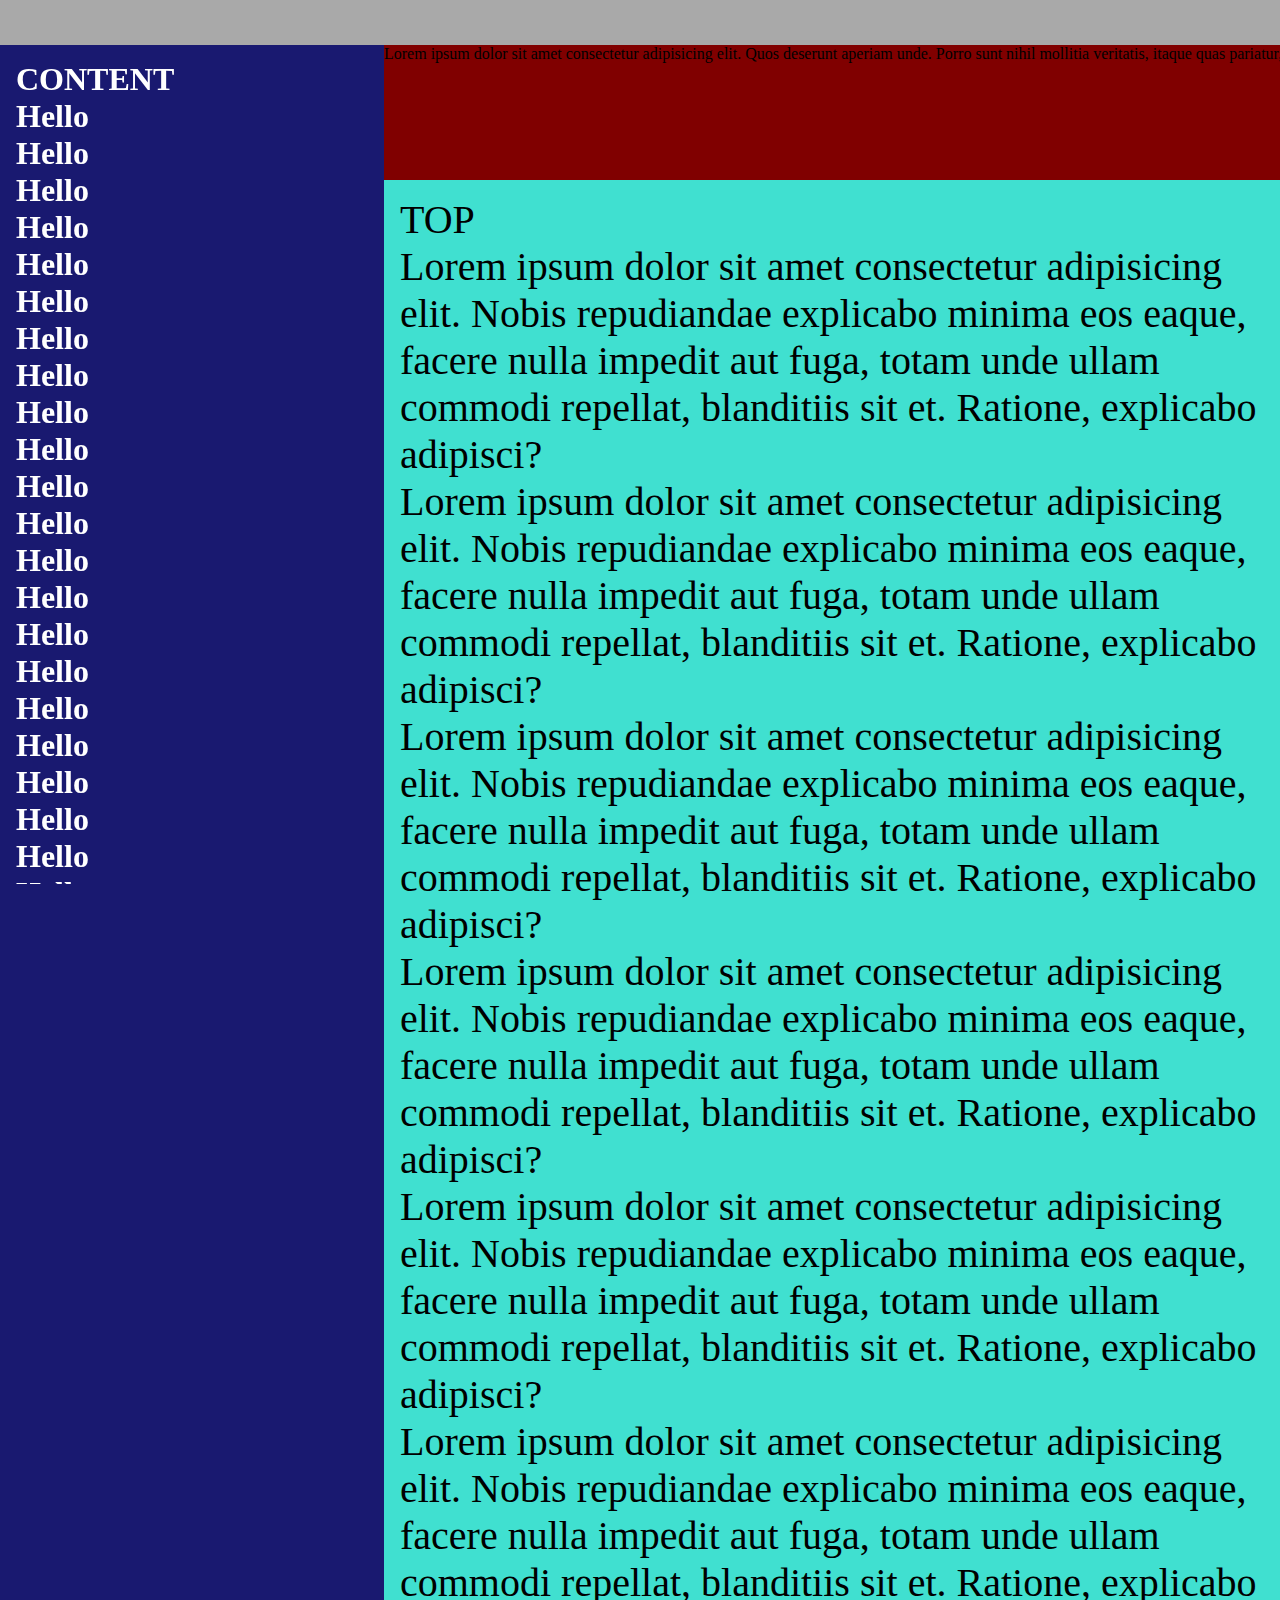
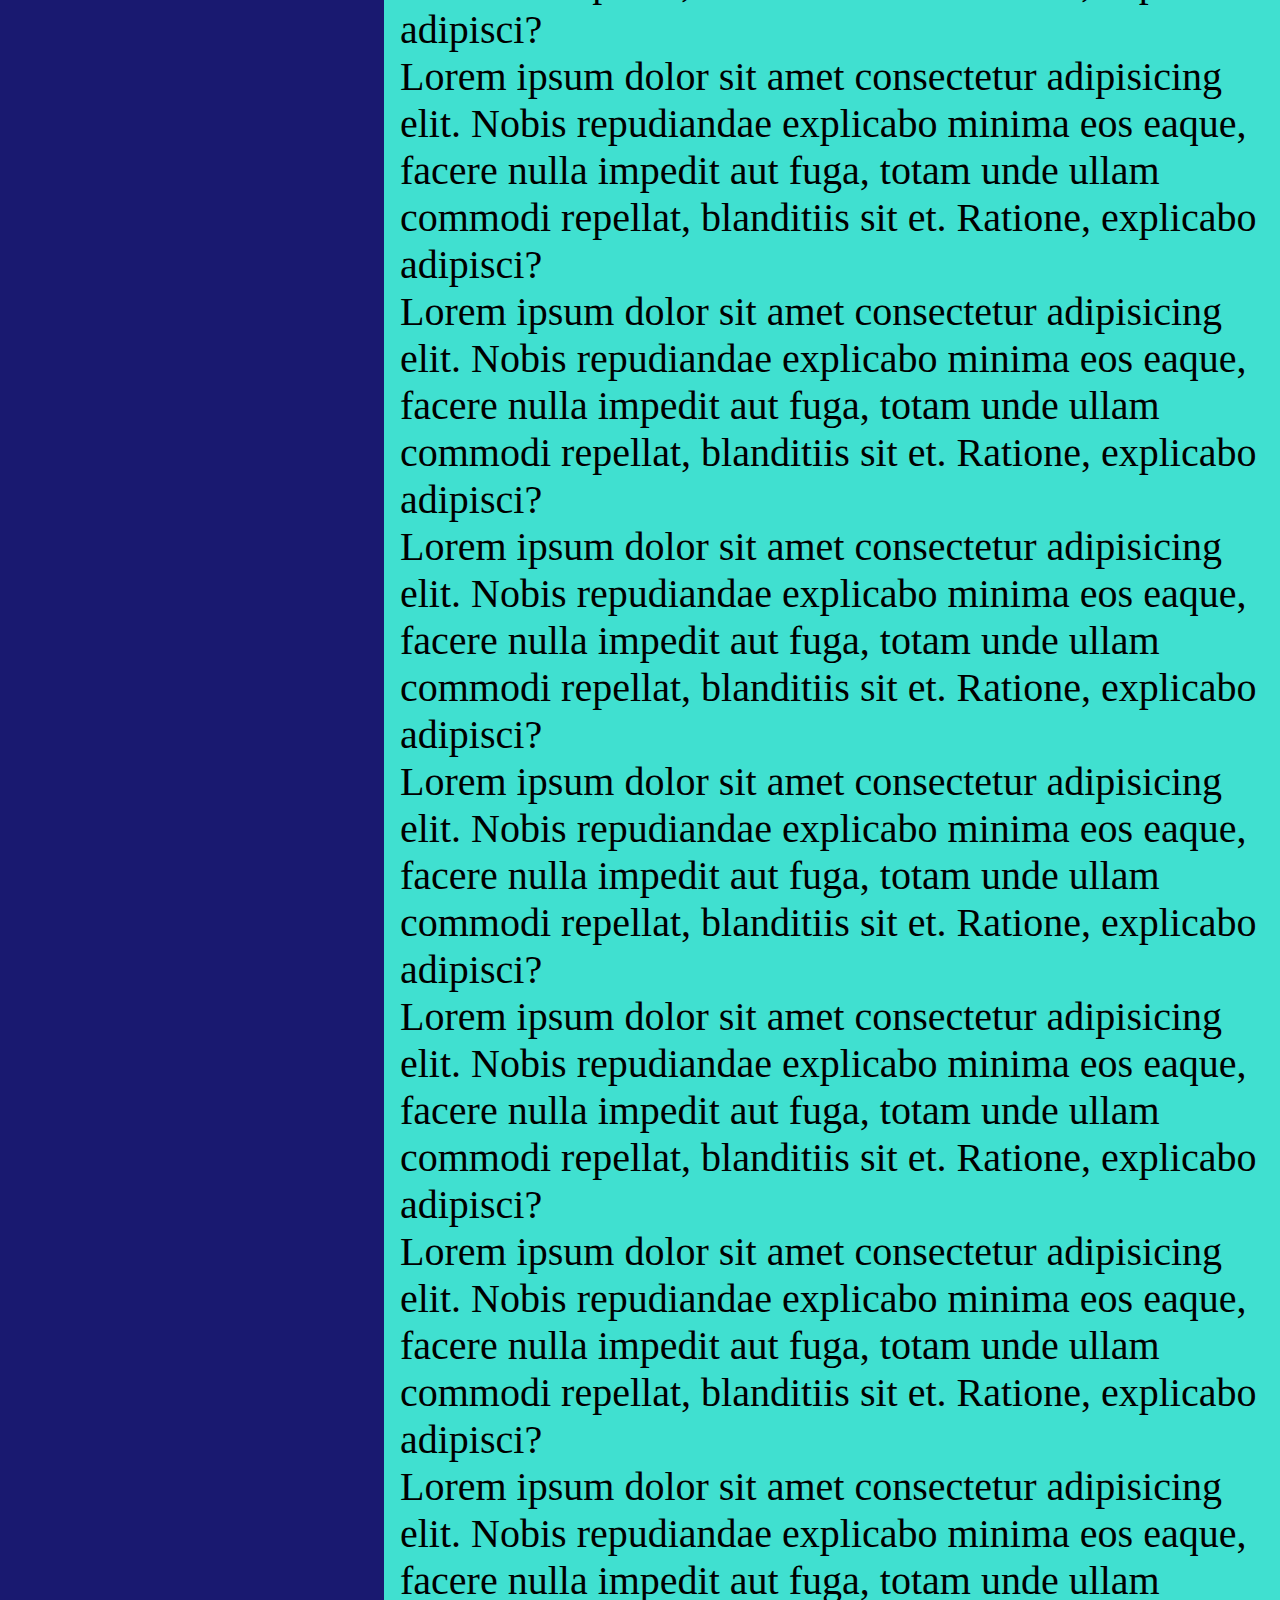
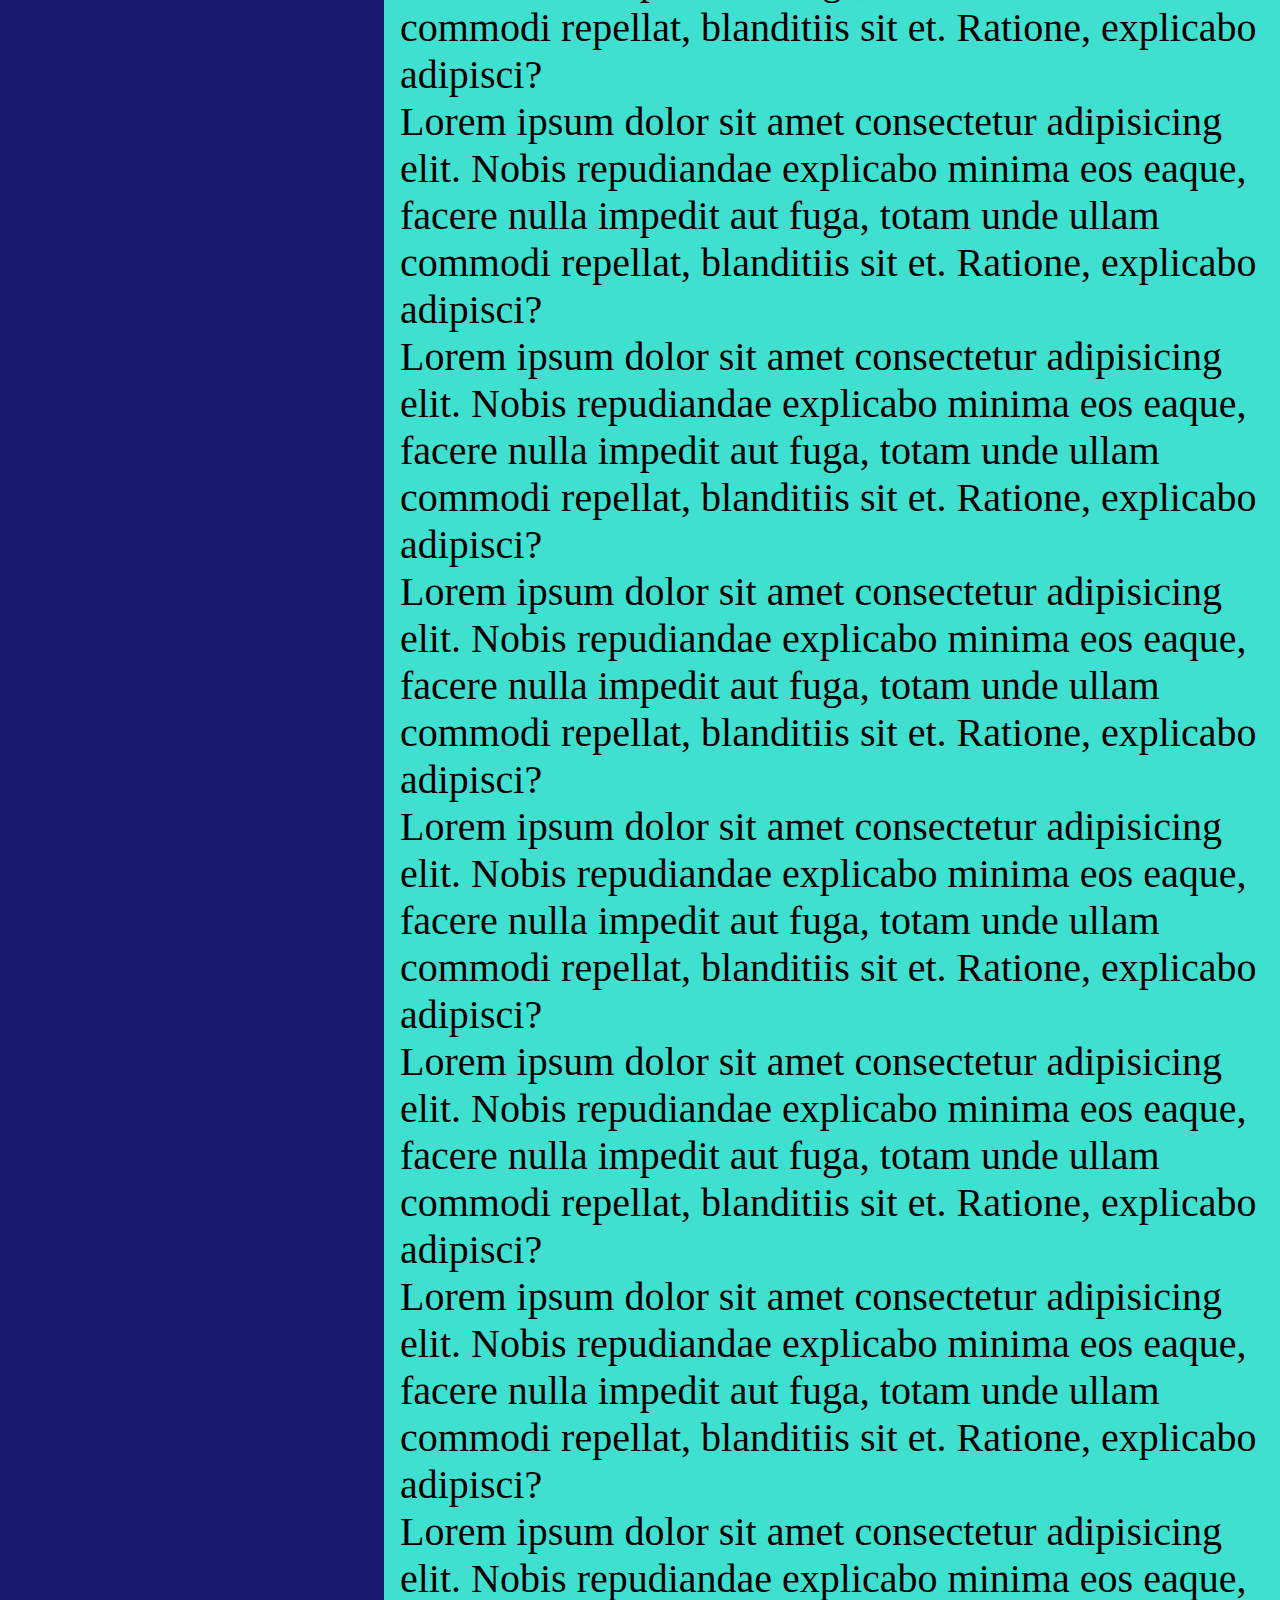
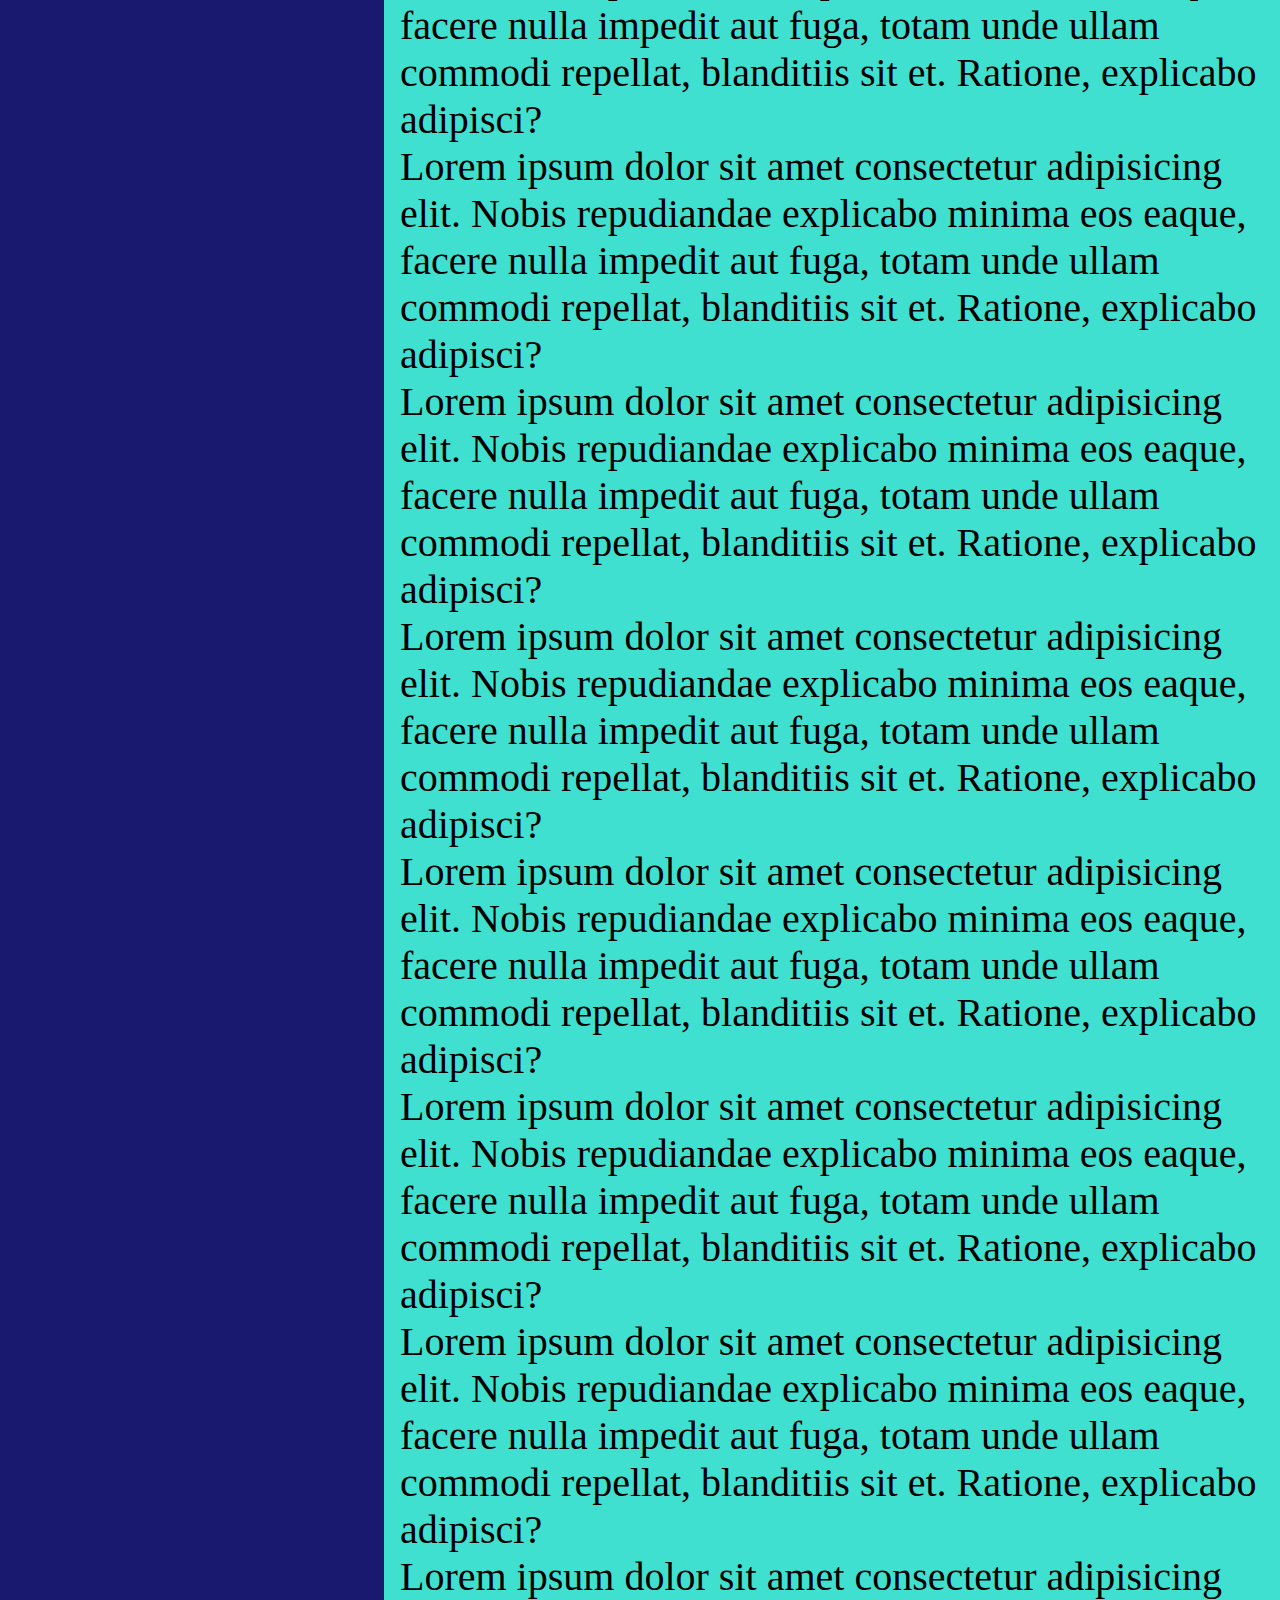
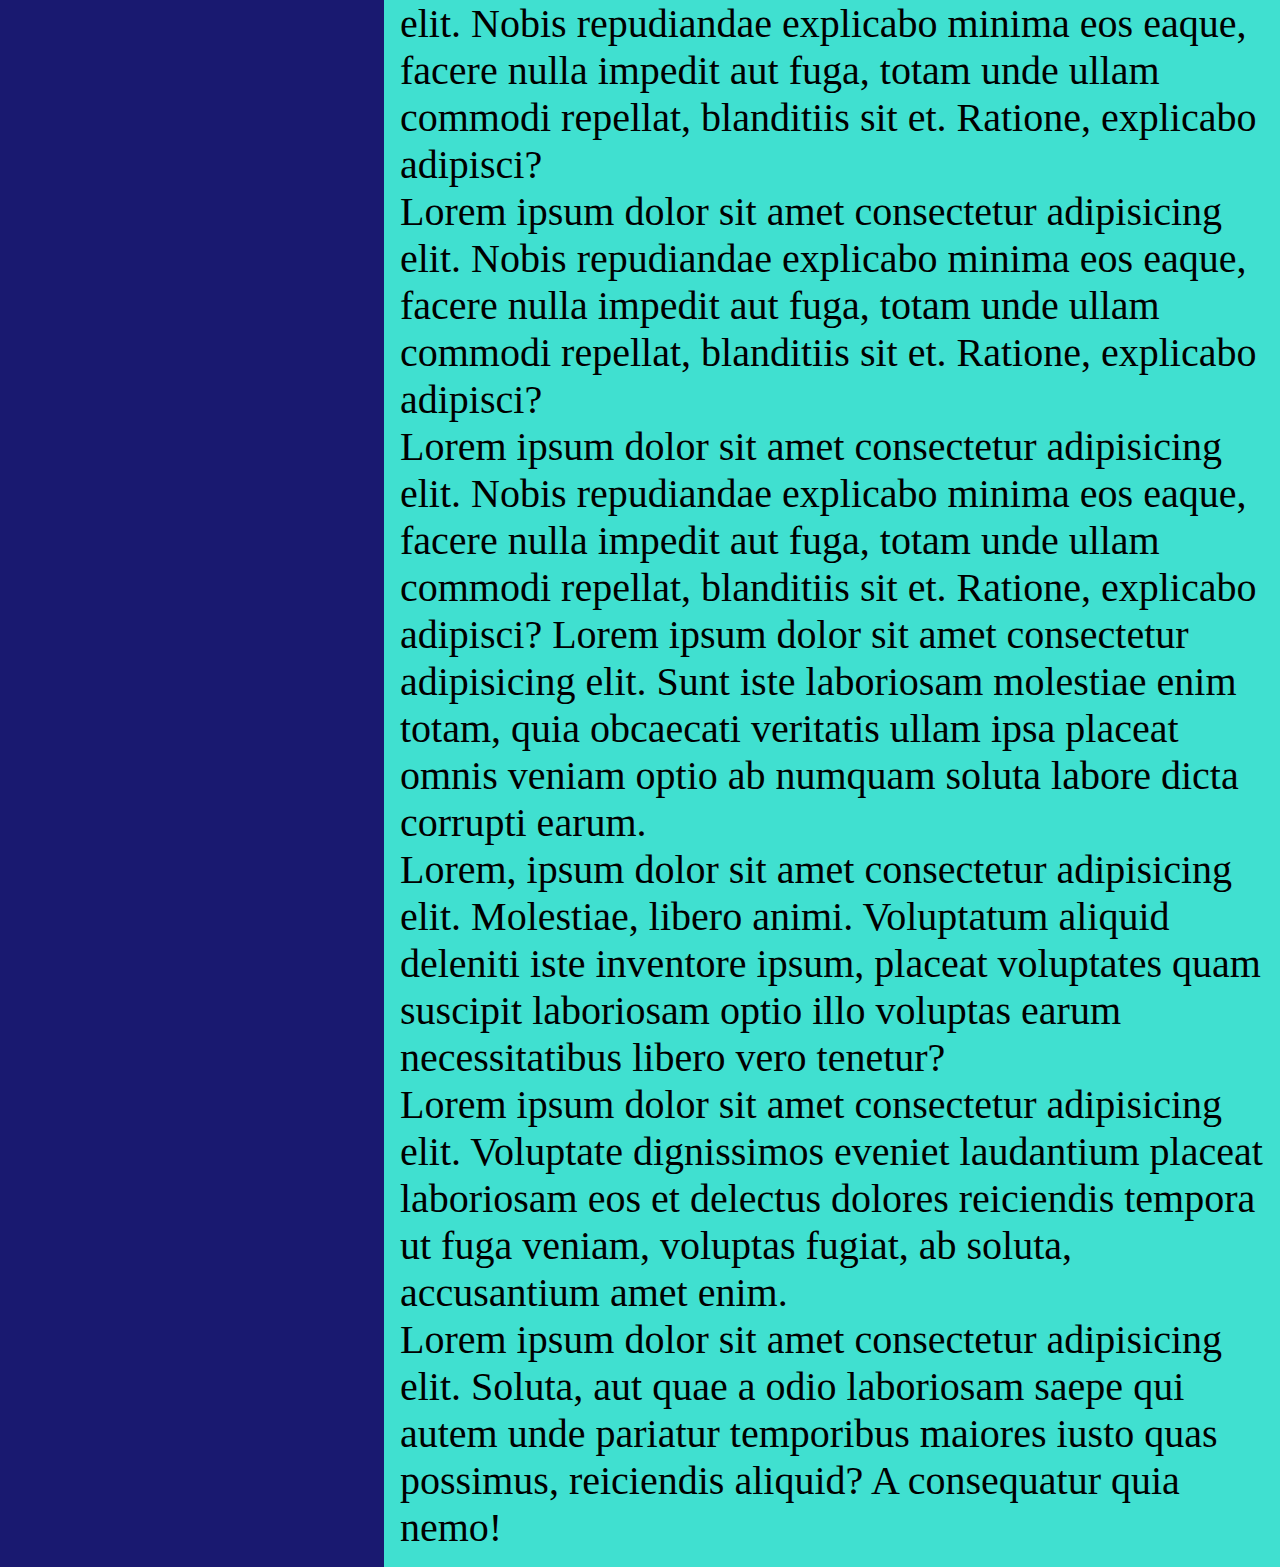
<file: divs-scrolling-independently-with-header/index.html>
<!DOCTYPE html>
<html lang="en">
  <head>
    <meta charset="UTF-8" />
    <meta name="viewport" content="width=device-width, initial-scale=1.0" />
    <link rel="stylesheet" href="css/style.css" />
    <title>Two columns and one row scrolling independently with header</title>
  </head>
  <body>
    <header class="header"></header>
    <div class="container">
      <section class="col-1">
        <div class="content">
          <h1>CONTENT</h1>
          <h1>Hello</h1>
          <h1>Hello</h1>
          <h1>Hello</h1>
          <h1>Hello</h1>
          <h1>Hello</h1>
          <h1>Hello</h1>
          <h1>Hello</h1>
          <h1>Hello</h1>
          <h1>Hello</h1>
          <h1>Hello</h1>
          <h1>Hello</h1>
          <h1>Hello</h1>
          <h1>Hello</h1>
          <h1>Hello</h1>
          <h1>Hello</h1>
          <h1>Hello</h1>
          <h1>Hello</h1>
          <h1>Hello</h1>
          <h1>Hello</h1>
          <h1>Hello</h1>
          <h1>Hello</h1>
          <h1>Hello</h1>
          <h1>Hello</h1>
          <h1>Hello</h1>
          <h1>Hello</h1>
          <h1>Hello</h1>
          <h1>Hello</h1>
          <h1>Hello</h1>
          <h1>Hello</h1>
          <h1>Hello</h1>
          <h1>Hello</h1>
          <h1>Hello</h1>
          <h1>Hello</h1>
          <h1>Hello</h1>
          <h1>Hello</h1>
          <h1>Hello</h1>
        </div>
      </section>
      <section class="col-2">
        <div class="title">
          Lorem ipsum dolor sit amet consectetur adipisicing elit. Quos deserunt
          aperiam unde. Porro sunt nihil mollitia veritatis, itaque quas
          pariatur, sint praesentium fugiat reprehenderit provident, unde
          aspernatur exercitationem placeat rerum! Lorem ipsum, dolor sit amet
          consectetur adipisicing elit. Recusandae, corporis repudiandae totam
          consectetur cumque necessitatibus quia maiores sit natus, saepe soluta
          sequi illum eos dicta ducimus ipsum fugiat deleniti temporibus. Lorem
          ipsum dolor sit amet consectetur adipisicing elit. Iure perferendis
          harum eaque repellat ab vel quisquam sunt, laborum dolore error fugit
          libero aut aspernatur? Vero porro saepe incidunt veritatis autem.
        </div>

        <div class="results">
          <p>TOP</p>
          <p>
            Lorem ipsum dolor sit amet consectetur adipisicing elit. Nobis
            repudiandae explicabo minima eos eaque, facere nulla impedit aut
            fuga, totam unde ullam commodi repellat, blanditiis sit et. Ratione,
            explicabo adipisci?
          </p>
          <p>
            Lorem ipsum dolor sit amet consectetur adipisicing elit. Nobis
            repudiandae explicabo minima eos eaque, facere nulla impedit aut
            fuga, totam unde ullam commodi repellat, blanditiis sit et. Ratione,
            explicabo adipisci?
          </p>
          <p>
            Lorem ipsum dolor sit amet consectetur adipisicing elit. Nobis
            repudiandae explicabo minima eos eaque, facere nulla impedit aut
            fuga, totam unde ullam commodi repellat, blanditiis sit et. Ratione,
            explicabo adipisci?
          </p>
          <p>
            Lorem ipsum dolor sit amet consectetur adipisicing elit. Nobis
            repudiandae explicabo minima eos eaque, facere nulla impedit aut
            fuga, totam unde ullam commodi repellat, blanditiis sit et. Ratione,
            explicabo adipisci?
          </p>
          <p>
            Lorem ipsum dolor sit amet consectetur adipisicing elit. Nobis
            repudiandae explicabo minima eos eaque, facere nulla impedit aut
            fuga, totam unde ullam commodi repellat, blanditiis sit et. Ratione,
            explicabo adipisci?
          </p>
          <p>
            Lorem ipsum dolor sit amet consectetur adipisicing elit. Nobis
            repudiandae explicabo minima eos eaque, facere nulla impedit aut
            fuga, totam unde ullam commodi repellat, blanditiis sit et. Ratione,
            explicabo adipisci?
          </p>
          <p>
            Lorem ipsum dolor sit amet consectetur adipisicing elit. Nobis
            repudiandae explicabo minima eos eaque, facere nulla impedit aut
            fuga, totam unde ullam commodi repellat, blanditiis sit et. Ratione,
            explicabo adipisci?
          </p>
          <p>
            Lorem ipsum dolor sit amet consectetur adipisicing elit. Nobis
            repudiandae explicabo minima eos eaque, facere nulla impedit aut
            fuga, totam unde ullam commodi repellat, blanditiis sit et. Ratione,
            explicabo adipisci?
          </p>
          <p>
            Lorem ipsum dolor sit amet consectetur adipisicing elit. Nobis
            repudiandae explicabo minima eos eaque, facere nulla impedit aut
            fuga, totam unde ullam commodi repellat, blanditiis sit et. Ratione,
            explicabo adipisci?
          </p>
          <p>
            Lorem ipsum dolor sit amet consectetur adipisicing elit. Nobis
            repudiandae explicabo minima eos eaque, facere nulla impedit aut
            fuga, totam unde ullam commodi repellat, blanditiis sit et. Ratione,
            explicabo adipisci?
          </p>
          <p>
            Lorem ipsum dolor sit amet consectetur adipisicing elit. Nobis
            repudiandae explicabo minima eos eaque, facere nulla impedit aut
            fuga, totam unde ullam commodi repellat, blanditiis sit et. Ratione,
            explicabo adipisci?
          </p>
          <p>
            Lorem ipsum dolor sit amet consectetur adipisicing elit. Nobis
            repudiandae explicabo minima eos eaque, facere nulla impedit aut
            fuga, totam unde ullam commodi repellat, blanditiis sit et. Ratione,
            explicabo adipisci?
          </p>
          <p>
            Lorem ipsum dolor sit amet consectetur adipisicing elit. Nobis
            repudiandae explicabo minima eos eaque, facere nulla impedit aut
            fuga, totam unde ullam commodi repellat, blanditiis sit et. Ratione,
            explicabo adipisci?
          </p>
          <p>
            Lorem ipsum dolor sit amet consectetur adipisicing elit. Nobis
            repudiandae explicabo minima eos eaque, facere nulla impedit aut
            fuga, totam unde ullam commodi repellat, blanditiis sit et. Ratione,
            explicabo adipisci?
          </p>
          <p>
            Lorem ipsum dolor sit amet consectetur adipisicing elit. Nobis
            repudiandae explicabo minima eos eaque, facere nulla impedit aut
            fuga, totam unde ullam commodi repellat, blanditiis sit et. Ratione,
            explicabo adipisci?
          </p>
          <p>
            Lorem ipsum dolor sit amet consectetur adipisicing elit. Nobis
            repudiandae explicabo minima eos eaque, facere nulla impedit aut
            fuga, totam unde ullam commodi repellat, blanditiis sit et. Ratione,
            explicabo adipisci?
          </p>
          <p>
            Lorem ipsum dolor sit amet consectetur adipisicing elit. Nobis
            repudiandae explicabo minima eos eaque, facere nulla impedit aut
            fuga, totam unde ullam commodi repellat, blanditiis sit et. Ratione,
            explicabo adipisci?
          </p>
          <p>
            Lorem ipsum dolor sit amet consectetur adipisicing elit. Nobis
            repudiandae explicabo minima eos eaque, facere nulla impedit aut
            fuga, totam unde ullam commodi repellat, blanditiis sit et. Ratione,
            explicabo adipisci?
          </p>
          <p>
            Lorem ipsum dolor sit amet consectetur adipisicing elit. Nobis
            repudiandae explicabo minima eos eaque, facere nulla impedit aut
            fuga, totam unde ullam commodi repellat, blanditiis sit et. Ratione,
            explicabo adipisci?
          </p>
          <p>
            Lorem ipsum dolor sit amet consectetur adipisicing elit. Nobis
            repudiandae explicabo minima eos eaque, facere nulla impedit aut
            fuga, totam unde ullam commodi repellat, blanditiis sit et. Ratione,
            explicabo adipisci?
          </p>
          <p>
            Lorem ipsum dolor sit amet consectetur adipisicing elit. Nobis
            repudiandae explicabo minima eos eaque, facere nulla impedit aut
            fuga, totam unde ullam commodi repellat, blanditiis sit et. Ratione,
            explicabo adipisci?
          </p>
          <p>
            Lorem ipsum dolor sit amet consectetur adipisicing elit. Nobis
            repudiandae explicabo minima eos eaque, facere nulla impedit aut
            fuga, totam unde ullam commodi repellat, blanditiis sit et. Ratione,
            explicabo adipisci?
          </p>
          <p>
            Lorem ipsum dolor sit amet consectetur adipisicing elit. Nobis
            repudiandae explicabo minima eos eaque, facere nulla impedit aut
            fuga, totam unde ullam commodi repellat, blanditiis sit et. Ratione,
            explicabo adipisci?
          </p>
          <p>
            Lorem ipsum dolor sit amet consectetur adipisicing elit. Nobis
            repudiandae explicabo minima eos eaque, facere nulla impedit aut
            fuga, totam unde ullam commodi repellat, blanditiis sit et. Ratione,
            explicabo adipisci?
          </p>
          <p>
            Lorem ipsum dolor sit amet consectetur adipisicing elit. Nobis
            repudiandae explicabo minima eos eaque, facere nulla impedit aut
            fuga, totam unde ullam commodi repellat, blanditiis sit et. Ratione,
            explicabo adipisci?
          </p>
          <p>
            Lorem ipsum dolor sit amet consectetur adipisicing elit. Nobis
            repudiandae explicabo minima eos eaque, facere nulla impedit aut
            fuga, totam unde ullam commodi repellat, blanditiis sit et. Ratione,
            explicabo adipisci?
          </p>
          <p>
            Lorem ipsum dolor sit amet consectetur adipisicing elit. Nobis
            repudiandae explicabo minima eos eaque, facere nulla impedit aut
            fuga, totam unde ullam commodi repellat, blanditiis sit et. Ratione,
            explicabo adipisci?
          </p>
          <p>
            Lorem ipsum dolor sit amet consectetur adipisicing elit. Nobis
            repudiandae explicabo minima eos eaque, facere nulla impedit aut
            fuga, totam unde ullam commodi repellat, blanditiis sit et. Ratione,
            explicabo adipisci?
          </p>
          <p>
            Lorem ipsum dolor sit amet consectetur adipisicing elit. Nobis
            repudiandae explicabo minima eos eaque, facere nulla impedit aut
            fuga, totam unde ullam commodi repellat, blanditiis sit et. Ratione,
            explicabo adipisci? Lorem ipsum dolor sit amet consectetur
            adipisicing elit. Sunt iste laboriosam molestiae enim totam, quia
            obcaecati veritatis ullam ipsa placeat omnis veniam optio ab numquam
            soluta labore dicta corrupti earum.
          </p>
          <p>
            Lorem, ipsum dolor sit amet consectetur adipisicing elit. Molestiae,
            libero animi. Voluptatum aliquid deleniti iste inventore ipsum,
            placeat voluptates quam suscipit laboriosam optio illo voluptas
            earum necessitatibus libero vero tenetur?
          </p>
          <p>
            Lorem ipsum dolor sit amet consectetur adipisicing elit. Voluptate
            dignissimos eveniet laudantium placeat laboriosam eos et delectus
            dolores reiciendis tempora ut fuga veniam, voluptas fugiat, ab
            soluta, accusantium amet enim.
          </p>
          <p>
            Lorem ipsum dolor sit amet consectetur adipisicing elit. Soluta, aut
            quae a odio laboriosam saepe qui autem unde pariatur temporibus
            maiores iusto quas possimus, reiciendis aliquid? A consequatur quia
            nemo!
          </p>
        </div>
      </section>
    </div>
    <script>
      function vh(v) {
        var h = Math.max(
          document.documentElement.clientHeight,
          window.innerHeight || 0
        );
        return (v * h) / 100;
      }

      const offsetTop = vh(5);
      const contentBox = document.querySelector(".content");
      document.addEventListener("scroll", () => {
        if (window.scrollY > offsetTop) {
          contentBox.classList.add("stuck");
        } else {
          contentBox.classList.remove("stuck");
        }
      });
    </script>
  </body>
</html>
</file>
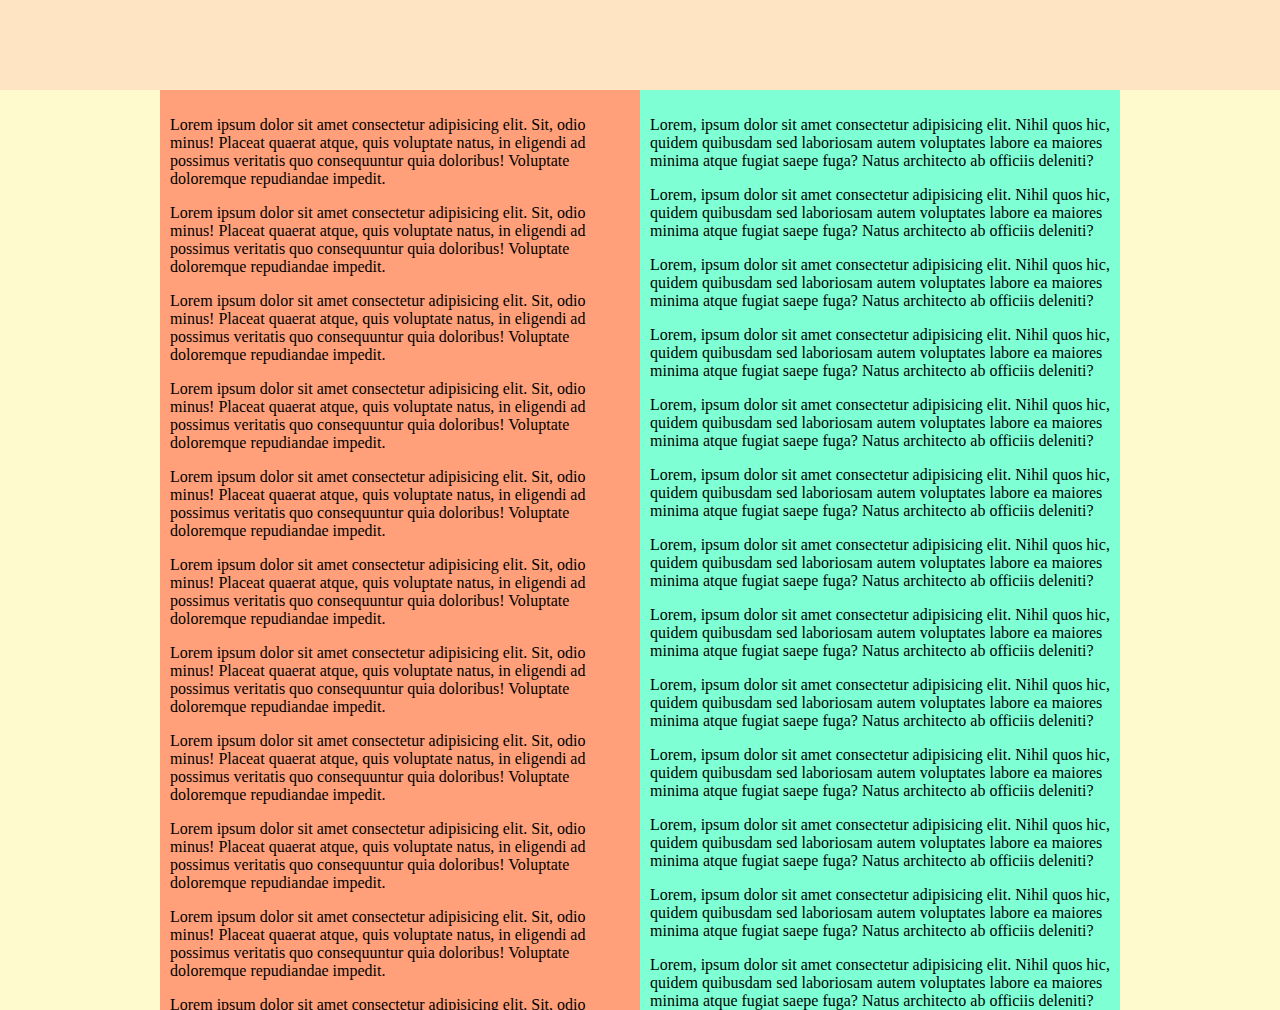
<file: divs-scrolling-independently/index.html>
<!DOCTYPE html>
<html lang="en">
  <head>
    <meta charset="UTF-8" />
    <meta name="viewport" content="width=device-width, initial-scale=1.0" />
    <link rel="stylesheet" href="css/style.css" />
    <title>Two independently scrolling columns</title>
  </head>
  <body>
    <header></header>
    <div class="wrapper">
      <div class="col-1">
        <p>
          Lorem ipsum dolor sit amet consectetur adipisicing elit. Sit, odio
          minus! Placeat quaerat atque, quis voluptate natus, in eligendi ad
          possimus veritatis quo consequuntur quia doloribus! Voluptate
          doloremque repudiandae impedit.
        </p>
        <p>
          Lorem ipsum dolor sit amet consectetur adipisicing elit. Sit, odio
          minus! Placeat quaerat atque, quis voluptate natus, in eligendi ad
          possimus veritatis quo consequuntur quia doloribus! Voluptate
          doloremque repudiandae impedit.
        </p>
        <p>
          Lorem ipsum dolor sit amet consectetur adipisicing elit. Sit, odio
          minus! Placeat quaerat atque, quis voluptate natus, in eligendi ad
          possimus veritatis quo consequuntur quia doloribus! Voluptate
          doloremque repudiandae impedit.
        </p>
        <p>
          Lorem ipsum dolor sit amet consectetur adipisicing elit. Sit, odio
          minus! Placeat quaerat atque, quis voluptate natus, in eligendi ad
          possimus veritatis quo consequuntur quia doloribus! Voluptate
          doloremque repudiandae impedit.
        </p>
        <p>
          Lorem ipsum dolor sit amet consectetur adipisicing elit. Sit, odio
          minus! Placeat quaerat atque, quis voluptate natus, in eligendi ad
          possimus veritatis quo consequuntur quia doloribus! Voluptate
          doloremque repudiandae impedit.
        </p>
        <p>
          Lorem ipsum dolor sit amet consectetur adipisicing elit. Sit, odio
          minus! Placeat quaerat atque, quis voluptate natus, in eligendi ad
          possimus veritatis quo consequuntur quia doloribus! Voluptate
          doloremque repudiandae impedit.
        </p>
        <p>
          Lorem ipsum dolor sit amet consectetur adipisicing elit. Sit, odio
          minus! Placeat quaerat atque, quis voluptate natus, in eligendi ad
          possimus veritatis quo consequuntur quia doloribus! Voluptate
          doloremque repudiandae impedit.
        </p>
        <p>
          Lorem ipsum dolor sit amet consectetur adipisicing elit. Sit, odio
          minus! Placeat quaerat atque, quis voluptate natus, in eligendi ad
          possimus veritatis quo consequuntur quia doloribus! Voluptate
          doloremque repudiandae impedit.
        </p>
        <p>
          Lorem ipsum dolor sit amet consectetur adipisicing elit. Sit, odio
          minus! Placeat quaerat atque, quis voluptate natus, in eligendi ad
          possimus veritatis quo consequuntur quia doloribus! Voluptate
          doloremque repudiandae impedit.
        </p>
        <p>
          Lorem ipsum dolor sit amet consectetur adipisicing elit. Sit, odio
          minus! Placeat quaerat atque, quis voluptate natus, in eligendi ad
          possimus veritatis quo consequuntur quia doloribus! Voluptate
          doloremque repudiandae impedit.
        </p>
        <p>
          Lorem ipsum dolor sit amet consectetur adipisicing elit. Sit, odio
          minus! Placeat quaerat atque, quis voluptate natus, in eligendi ad
          possimus veritatis quo consequuntur quia doloribus! Voluptate
          doloremque repudiandae impedit.
        </p>
        <p>
          Lorem ipsum dolor sit amet consectetur adipisicing elit. Sit, odio
          minus! Placeat quaerat atque, quis voluptate natus, in eligendi ad
          possimus veritatis quo consequuntur quia doloribus! Voluptate
          doloremque repudiandae impedit.
        </p>
        <p>
          Lorem ipsum dolor sit amet consectetur adipisicing elit. Sit, odio
          minus! Placeat quaerat atque, quis voluptate natus, in eligendi ad
          possimus veritatis quo consequuntur quia doloribus! Voluptate
          doloremque repudiandae impedit.
        </p>
      </div>
      <div class="col-2">
        <p>
          Lorem, ipsum dolor sit amet consectetur adipisicing elit. Nihil quos
          hic, quidem quibusdam sed laboriosam autem voluptates labore ea
          maiores minima atque fugiat saepe fuga? Natus architecto ab officiis
          deleniti?
        </p>
        <p>
          Lorem, ipsum dolor sit amet consectetur adipisicing elit. Nihil quos
          hic, quidem quibusdam sed laboriosam autem voluptates labore ea
          maiores minima atque fugiat saepe fuga? Natus architecto ab officiis
          deleniti?
        </p>
        <p>
          Lorem, ipsum dolor sit amet consectetur adipisicing elit. Nihil quos
          hic, quidem quibusdam sed laboriosam autem voluptates labore ea
          maiores minima atque fugiat saepe fuga? Natus architecto ab officiis
          deleniti?
        </p>
        <p>
          Lorem, ipsum dolor sit amet consectetur adipisicing elit. Nihil quos
          hic, quidem quibusdam sed laboriosam autem voluptates labore ea
          maiores minima atque fugiat saepe fuga? Natus architecto ab officiis
          deleniti?
        </p>
        <p>
          Lorem, ipsum dolor sit amet consectetur adipisicing elit. Nihil quos
          hic, quidem quibusdam sed laboriosam autem voluptates labore ea
          maiores minima atque fugiat saepe fuga? Natus architecto ab officiis
          deleniti?
        </p>
        <p>
          Lorem, ipsum dolor sit amet consectetur adipisicing elit. Nihil quos
          hic, quidem quibusdam sed laboriosam autem voluptates labore ea
          maiores minima atque fugiat saepe fuga? Natus architecto ab officiis
          deleniti?
        </p>
        <p>
          Lorem, ipsum dolor sit amet consectetur adipisicing elit. Nihil quos
          hic, quidem quibusdam sed laboriosam autem voluptates labore ea
          maiores minima atque fugiat saepe fuga? Natus architecto ab officiis
          deleniti?
        </p>
        <p>
          Lorem, ipsum dolor sit amet consectetur adipisicing elit. Nihil quos
          hic, quidem quibusdam sed laboriosam autem voluptates labore ea
          maiores minima atque fugiat saepe fuga? Natus architecto ab officiis
          deleniti?
        </p>
        <p>
          Lorem, ipsum dolor sit amet consectetur adipisicing elit. Nihil quos
          hic, quidem quibusdam sed laboriosam autem voluptates labore ea
          maiores minima atque fugiat saepe fuga? Natus architecto ab officiis
          deleniti?
        </p>
        <p>
          Lorem, ipsum dolor sit amet consectetur adipisicing elit. Nihil quos
          hic, quidem quibusdam sed laboriosam autem voluptates labore ea
          maiores minima atque fugiat saepe fuga? Natus architecto ab officiis
          deleniti?
        </p>
        <p>
          Lorem, ipsum dolor sit amet consectetur adipisicing elit. Nihil quos
          hic, quidem quibusdam sed laboriosam autem voluptates labore ea
          maiores minima atque fugiat saepe fuga? Natus architecto ab officiis
          deleniti?
        </p>
        <p>
          Lorem, ipsum dolor sit amet consectetur adipisicing elit. Nihil quos
          hic, quidem quibusdam sed laboriosam autem voluptates labore ea
          maiores minima atque fugiat saepe fuga? Natus architecto ab officiis
          deleniti?
        </p>
        <p>
          Lorem, ipsum dolor sit amet consectetur adipisicing elit. Nihil quos
          hic, quidem quibusdam sed laboriosam autem voluptates labore ea
          maiores minima atque fugiat saepe fuga? Natus architecto ab officiis
          deleniti?
        </p>
        <p>
          Lorem, ipsum dolor sit amet consectetur adipisicing elit. Nihil quos
          hic, quidem quibusdam sed laboriosam autem voluptates labore ea
          maiores minima atque fugiat saepe fuga? Natus architecto ab officiis
          deleniti?
        </p>
        <p>
          Lorem, ipsum dolor sit amet consectetur adipisicing elit. Nihil quos
          hic, quidem quibusdam sed laboriosam autem voluptates labore ea
          maiores minima atque fugiat saepe fuga? Natus architecto ab officiis
          deleniti?
        </p>
        <p>
          Lorem, ipsum dolor sit amet consectetur adipisicing elit. Nihil quos
          hic, quidem quibusdam sed laboriosam autem voluptates labore ea
          maiores minima atque fugiat saepe fuga? Natus architecto ab officiis
          deleniti?
        </p>
      </div>
    </div>
  </body>
</html>
</file>
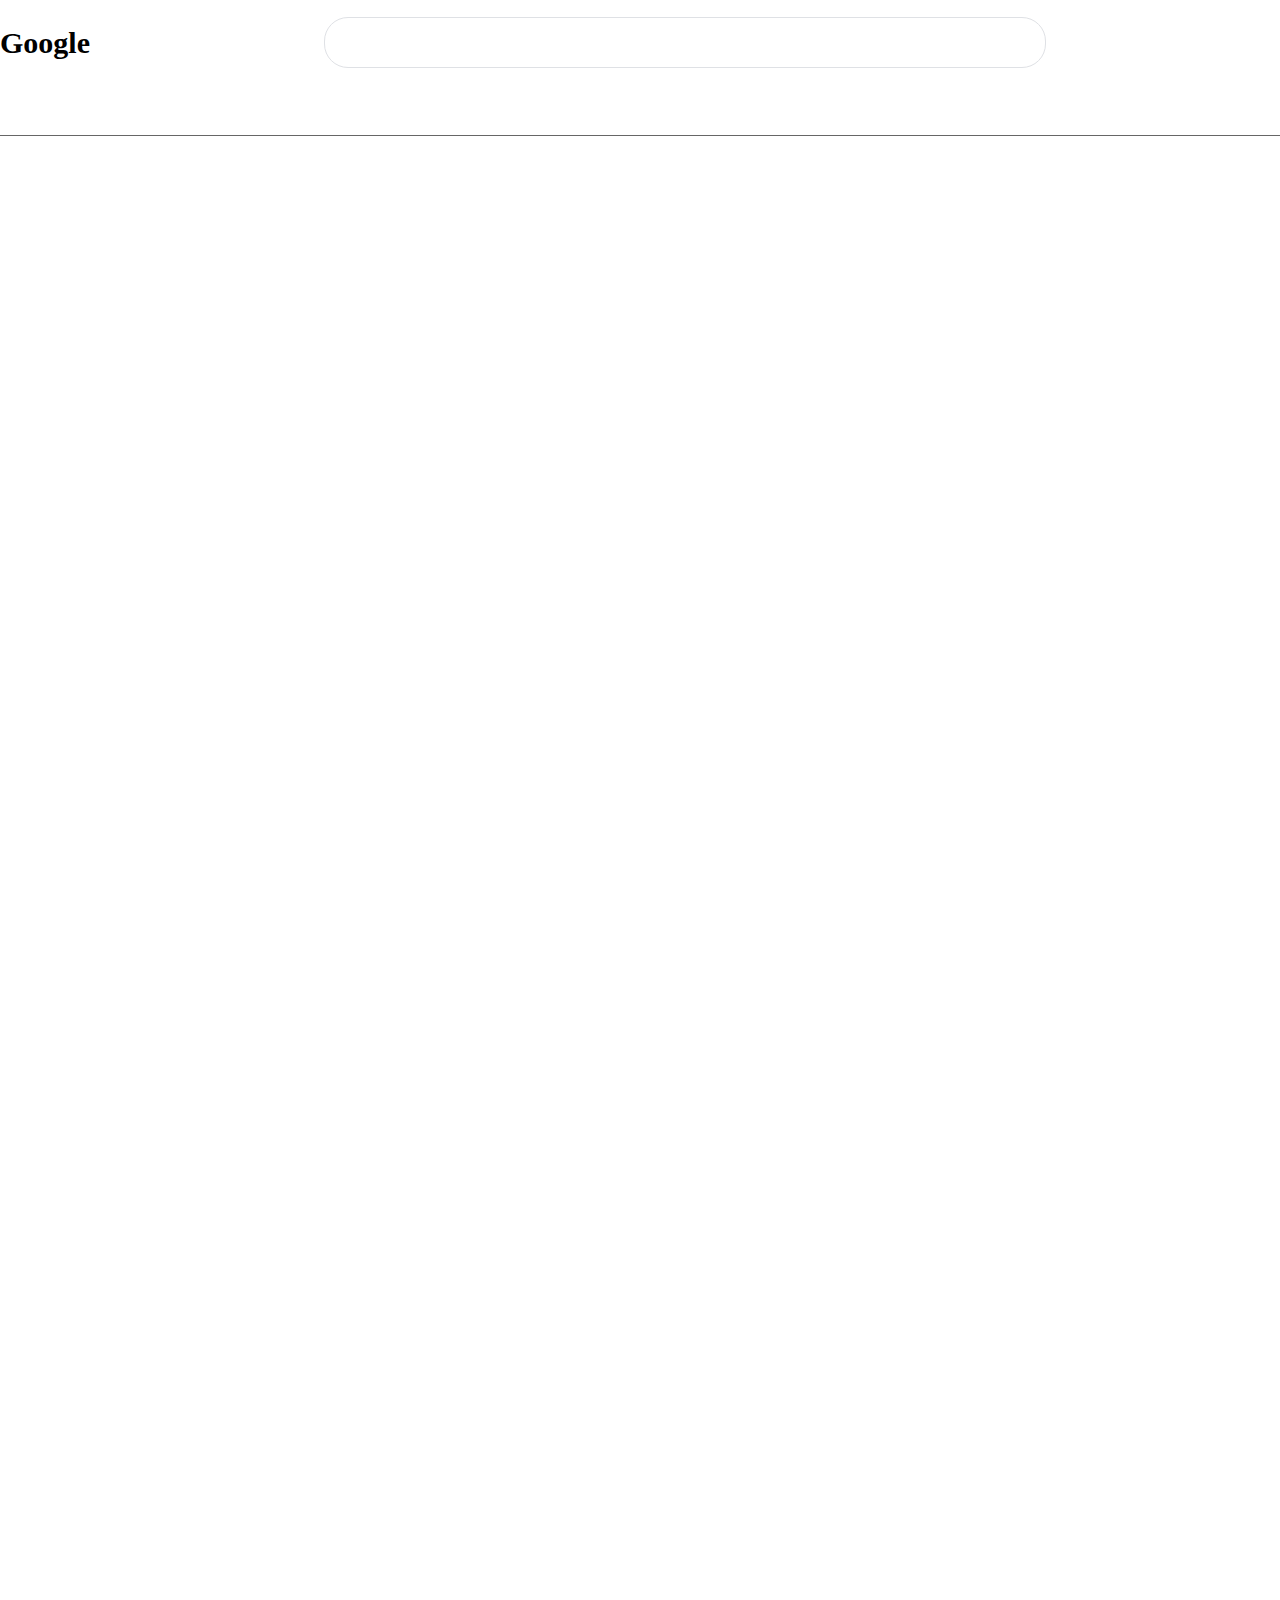
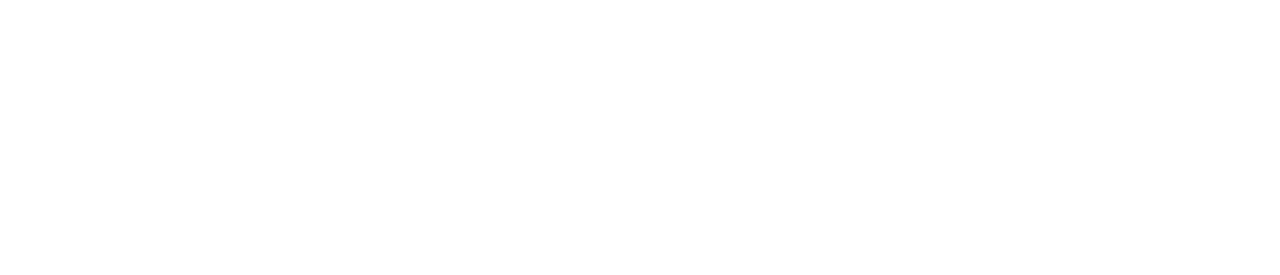
<file: google-style-search-header/index.html>
<!DOCTYPE html>
<html lang="en">
  <head>
    <meta charset="UTF-8" />
    <meta name="viewport" content="width=device-width, initial-scale=1.0" />
    <link rel="stylesheet" href="css/style.css" />
    <title>Google Style Search Header</title>
  </head>
  <body>
    <header class="header">
      <div class="search">
        <h4 class="logo">Google</h4>
        <input class="searchbar" name="search" />
      </div>
    </header>
    <div class="container">
      <div class="toolbar"></div>
    </div>

    <script>
      const search = document.querySelector(".search");

      document.addEventListener("scroll", () => {
        let top = window.getComputedStyle(search).top;
        let topInt = parseInt(top, 10);
        if (window.scrollY > 136) {
          search.classList.add("minidiv");
          if (topInt < 0) {
            console.log(topInt);
            topInt += 4;
            search.style["top"] = `${topInt}px`;
          }
        } else {
          search.classList.remove("minidiv");
          search.style.top = null;
        }
      });
    </script>
  </body>
</html>
</file>
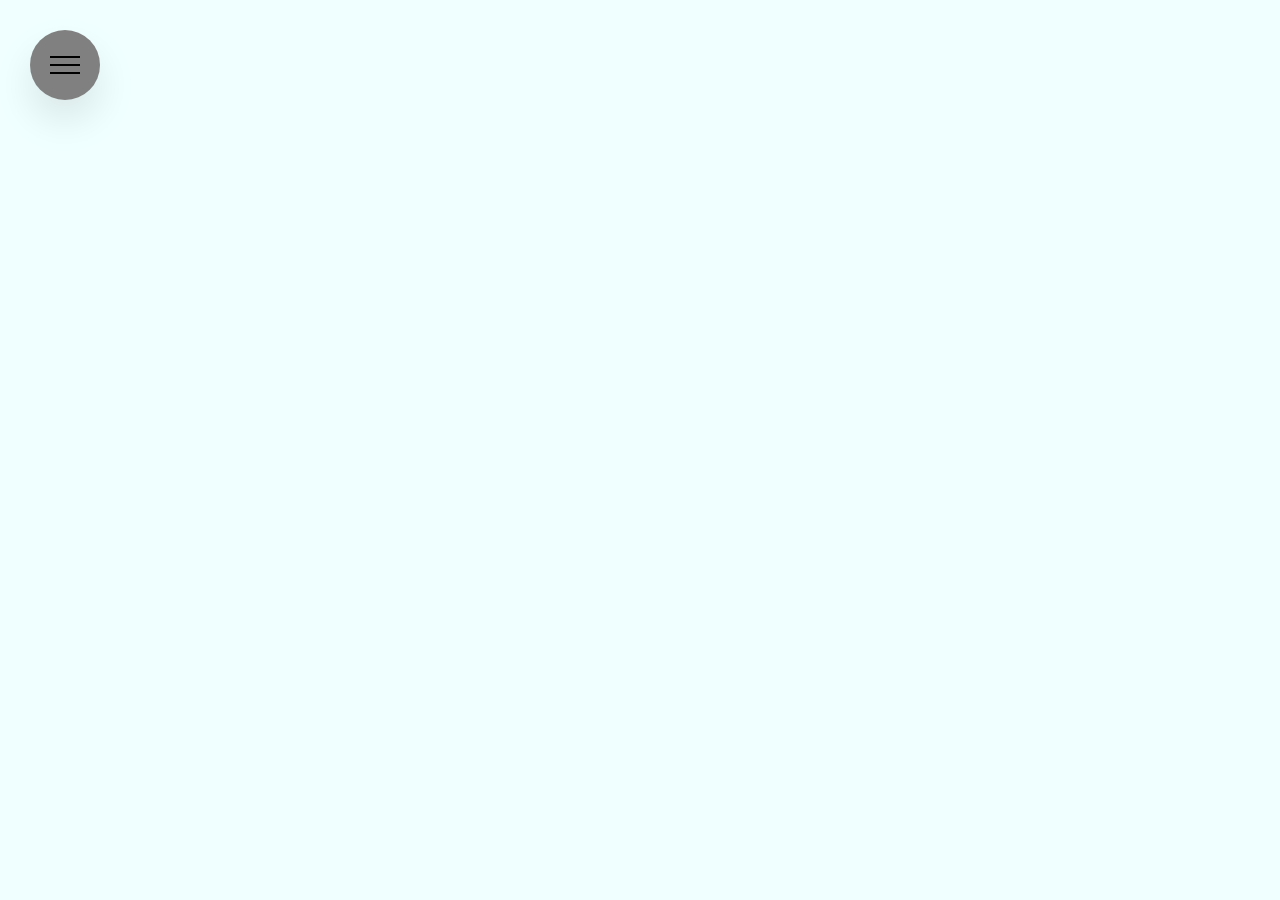
<file: hamburger-nav/index.html>
<!DOCTYPE html>
<html lang="en">
  <head>
    <meta charset="UTF-8" />
    <meta name="viewport" content="width=device-width, initial-scale=1.0" />
    <link rel="stylesheet" href="css/style.css" />
    <title>Hamburger Nav</title>
  </head>
  <body>
    <header>
      <input type="checkbox" class="nav-checkbox" id="nav-toggle" />
      <label class="nav-btn" for="nav-toggle">
        <span class="nav-icon"></span>
      </label>
    </header>
  </body>
</html>
</file>
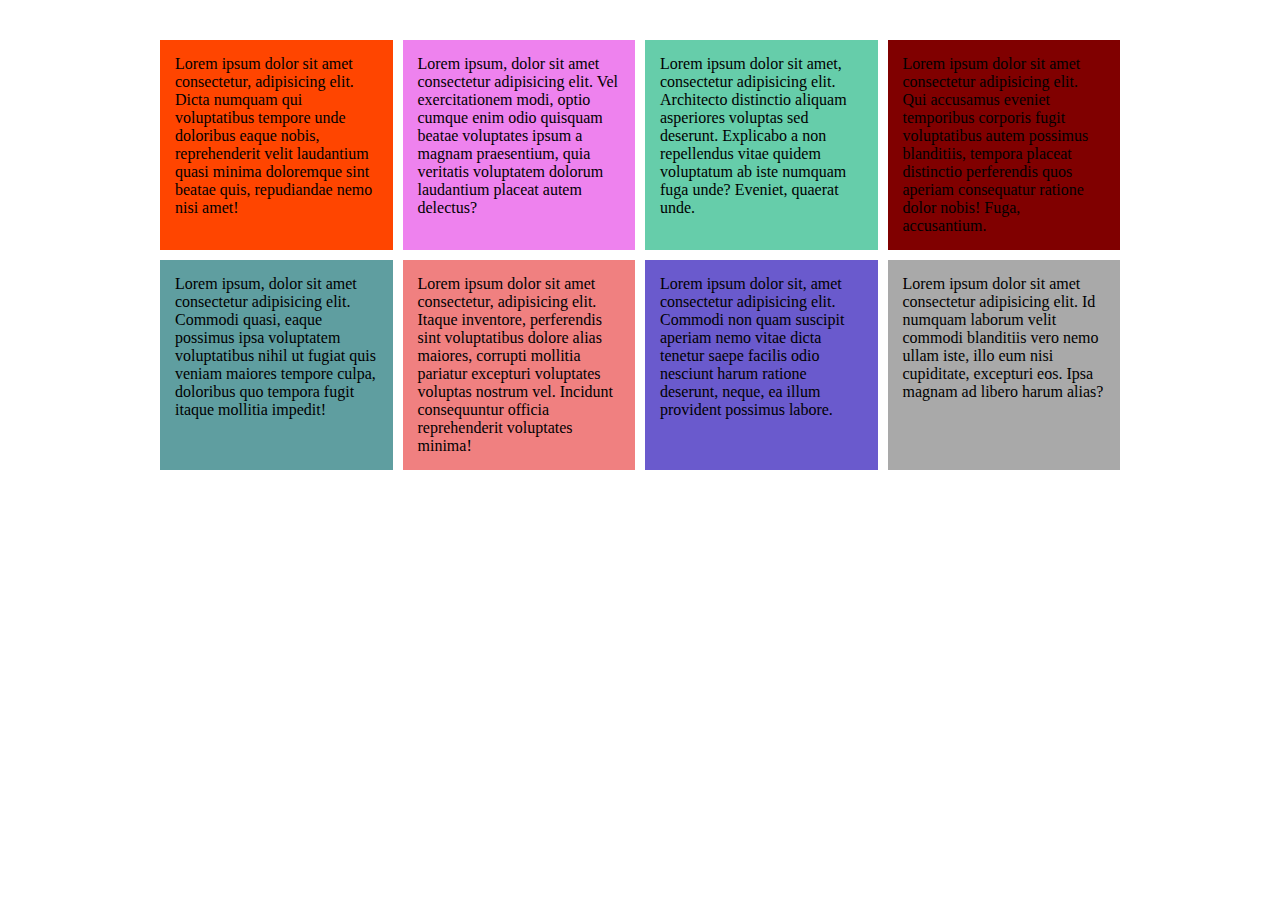
<file: responsive-grid-1/index.html>
<!DOCTYPE html>
<html lang="en">
  <head>
    <meta charset="UTF-8" />
    <meta name="viewport" content="width=device-width, initial-scale=1.0" />
    <link rel="stylesheet" href="css/style.css" />
    <title>Responsive Grid - 1</title>
  </head>
  <body>
    <div class="container">
      <div class="item--1">
        Lorem ipsum dolor sit amet consectetur, adipisicing elit. Dicta numquam
        qui voluptatibus tempore unde doloribus eaque nobis, reprehenderit velit
        laudantium quasi minima doloremque sint beatae quis, repudiandae nemo
        nisi amet!
      </div>
      <div class="item--2">
        Lorem ipsum, dolor sit amet consectetur adipisicing elit. Vel
        exercitationem modi, optio cumque enim odio quisquam beatae voluptates
        ipsum a magnam praesentium, quia veritatis voluptatem dolorum laudantium
        placeat autem delectus?
      </div>
      <div class="item--3">
        Lorem ipsum dolor sit amet, consectetur adipisicing elit. Architecto
        distinctio aliquam asperiores voluptas sed deserunt. Explicabo a non
        repellendus vitae quidem voluptatum ab iste numquam fuga unde? Eveniet,
        quaerat unde.
      </div>
      <div class="item--4">
        Lorem ipsum dolor sit amet consectetur adipisicing elit. Qui accusamus
        eveniet temporibus corporis fugit voluptatibus autem possimus
        blanditiis, tempora placeat distinctio perferendis quos aperiam
        consequatur ratione dolor nobis! Fuga, accusantium.
      </div>
      <div class="item--5">
        Lorem ipsum, dolor sit amet consectetur adipisicing elit. Commodi quasi,
        eaque possimus ipsa voluptatem voluptatibus nihil ut fugiat quis veniam
        maiores tempore culpa, doloribus quo tempora fugit itaque mollitia
        impedit!
      </div>
      <div class="item--6">
        Lorem ipsum dolor sit amet consectetur, adipisicing elit. Itaque
        inventore, perferendis sint voluptatibus dolore alias maiores, corrupti
        mollitia pariatur excepturi voluptates voluptas nostrum vel. Incidunt
        consequuntur officia reprehenderit voluptates minima!
      </div>
      <div class="item--7">
        Lorem ipsum dolor sit, amet consectetur adipisicing elit. Commodi non
        quam suscipit aperiam nemo vitae dicta tenetur saepe facilis odio
        nesciunt harum ratione deserunt, neque, ea illum provident possimus
        labore.
      </div>
      <div class="item--8">
        Lorem ipsum dolor sit amet consectetur adipisicing elit. Id numquam
        laborum velit commodi blanditiis vero nemo ullam iste, illo eum nisi
        cupiditate, excepturi eos. Ipsa magnam ad libero harum alias?
      </div>
    </div>
  </body>
</html>
</file>
<file: divs-scrolling-independently-with-header/css/style.css>
*,
*::before,
*::after {
  margin: 0;
  padding: 0;
}

html {
  font-size: 62.5%;
  box-sizing: border-box;
}

body {
  box-sizing: inherit;
  font-size: 1.6rem;
}

.header {
  height: 5vh;
  background-color: darkgray;
}

.container {
  min-height: 95vh;
  display: flex;
}

.col-1 {
  background-color: midnightblue;
  width: 30vw;
  padding: 1.6rem;
}

.content {
  position: sticky;
  top: 0;
  height: calc(95vh - 1.6rem * 2);
  overflow-y: auto;
}

.stuck {
  height: 100vh;
}

.col-2 {
  width: 70vw;
}

.title {
  background-color: maroon;
  position: sticky;
  top: 0;
  height: 15vh;
  width: 70vw;
  white-space: nowrap;
  overflow-x: auto;
}

.results {
  font-size: 40px;
  padding: 1.6rem;
  background-color: turquoise;
  min-height: calc(80vh - 1.6rem * 2);
  overflow-y: auto;
}

h1 {
  color: white;
}
</file>
<file: divs-scrolling-independently/css/style.css>
body {
  margin: 0;
  padding: 0;
  background-color: lemonchiffon;
}

header {
  background-color: bisque;
  height: 10vh;
}

.wrapper {
  max-width: 960px;
  margin: 0 auto;
  display: flex;
}

.col-1 {
  background-color: lightsalmon;
  padding: 10px;
  width: 50%;
  overflow-y: auto;
  height: 100vh;
}

.col-2 {
  background-color: aquamarine;
  padding: 10px;
  width: 50%;
  height: 100vh;
  overflow-y: auto;
}
</file>
<file: google-style-search-header/css/style.css>
*,
*::before,
*::after {
  padding: 0;
  margin: 0;
}

html {
  font-size: 62.5%;
  box-sizing: border-box;
}

body {
  box-sizing: inherit;
}

.container {
  height: 200vh;
}

.logo {
  font-size: 3rem;
}

.search {
  display: flex;
  align-items: center;
  height: 6.5rem;
  margin-top: 1rem;

  top: 2rem;
  width: 100%;
}

.toolbar {
  position: relative;
  font-size: 2.4rem;
  height: 6rem;
  border-bottom: 1px solid #666;
}

.searchbar {
  border: 1px solid #dfe1e5;
  width: 70rem;
  border-radius: 2.4rem;
  height: 4.4rem;
  margin: 0 auto;
  padding: 5px 4px 0 16px;
}

.minidiv {
  position: fixed;
  box-shadow: 0 1px 6px 0 rgba(32, 33, 36, 0.28);
  height: 7.2rem;
  top: -7.2rem;
  margin-top: 0;
}
</file>
<file: hamburger-nav/css/style.css>
*,
*::before,
*::after {
  margin: 0;
  padding: 0;
}

html {
  font-size: 62.5%;
  box-sizing: border-box;
}

body {
  background-color: azure;
}

header {
  padding: 3rem;
}

.nav-checkbox {
  display: none;
}

.nav-btn {
  background-color: grey;
  height: 7rem;
  width: 7rem;
  border-radius: 50%;
  display: flex;
  align-items: center;
  justify-content: center;
  box-shadow: 0rem 2rem 4rem rgba(0, 0, 0, 0.1);
  cursor: pointer;
}

.nav-icon,
.nav-icon::before,
.nav-icon::after {
  position: relative;
  display: inline-block;
  width: 3rem;
  height: 2px;
  background-color: black;
  transition: all 0.2s;
}

.nav-icon::before,
.nav-icon::after {
  content: "";
  position: absolute;
  left: 0;
  transition: all 0.2s;
}

.nav-icon::before {
  top: -0.8rem;
}

.nav-icon::after {
  top: 0.8rem;
}

.nav-btn:hover .nav-icon:before {
  top: -1rem;
}
.nav-btn:hover .nav-icon:after {
  top: 1rem;
}

.nav-checkbox:checked + .nav-btn .nav-icon {
  background-color: transparent;
}

.nav-checkbox:checked + .nav-btn .nav-icon::before {
  top: 0;
  transform: rotate(135deg);
}

.nav-checkbox:checked + .nav-btn .nav-icon::after {
  top: 0;
  transform: rotate(-135deg);
}
</file>
<file: responsive-grid-1/css/style.css>
*,
*::before,
*::after {
  padding: 0;
  margin: 0;
  box-sizing: inherit;
}

html {
  box-sizing: border-box;
  font-size: 62.5%;
}

body {
  font-size: 1.6rem;
}

.container {
  max-width: 960px;
  margin: 4rem auto;

  display: grid;
  grid-template-columns: repeat(auto-fit, minmax(200px, 1fr));
  grid-auto-rows: minmax(15rem, min-content);
  /* grid-template-rows: repeat(2, minmax(200px, min-content)); */
  grid-gap: 1rem;
}

.container > * {
  padding: 1.5rem;
}

.item--1 {
  background-color: orangered;
}

.item--2 {
  background-color: violet;
}

.item--3 {
  background-color: mediumaquamarine;
}

.item--4 {
  background-color: maroon;
}

.item--5 {
  background-color: cadetblue;
}

.item--6 {
  background-color: lightcoral;
}

.item--7 {
  background-color: slateblue;
}

.item--8 {
  background-color: darkgrey;
}
</file>
